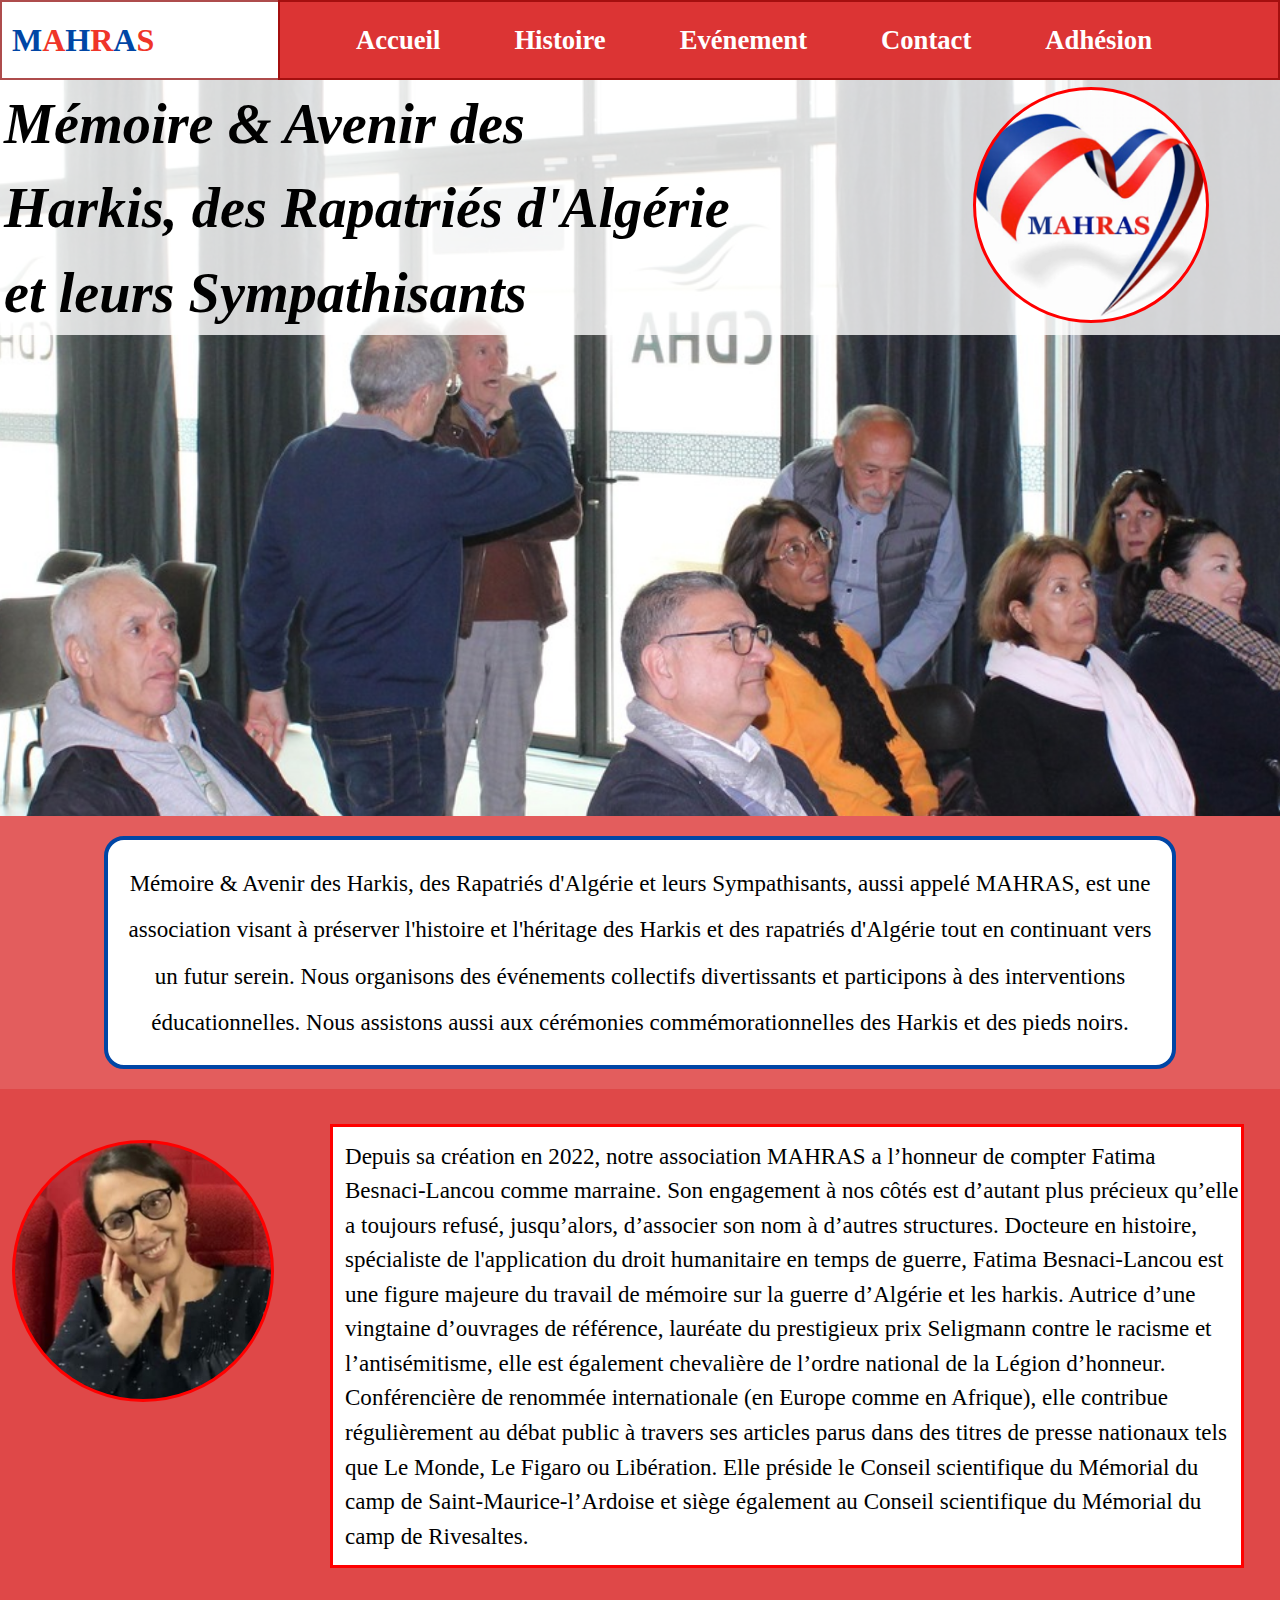
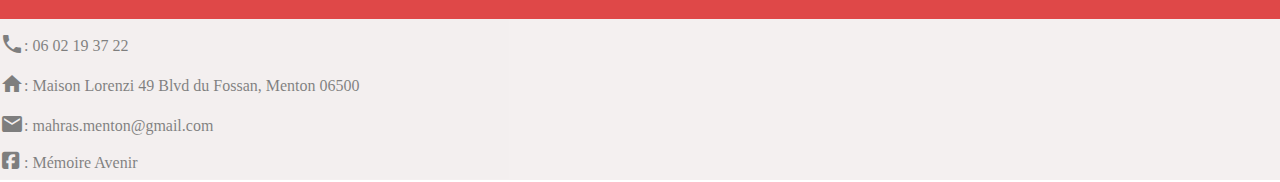
<file: index.html>
<!DOCTYPE html>
<html lang="en">
<head>
    <meta charset="UTF-8">
    <meta name="viewport" content="width=device-width, initial-scale=1.0">
    <title>Mémoire Avenir des Harkis des Rapatriés dAlgérie et leurs sympathisants</title>
    <link rel="stylesheet" href="style.css">
    <link href="https://fonts.googleapis.com/icon?family=Material+Icons" rel="stylesheet">
    <link rel="stylesheet" href="https://cdnjs.cloudflare.com/ajax/libs/font-awesome/6.7.2/css/all.min.css" integrity="sha512-Evv84Mr4kqVGRNSgIGL/F/aIDqQb7xQ2vcrdIwxfjThSH8CSR7PBEakCr51Ck+w+/U6swU2Im1vVX0SVk9ABhg==" crossorigin="anonymous" referrerpolicy="no-referrer" />
    
</head> 
<body>
    <div id="top">
        <div id="Maras" class="header">
            <h1 style='color: #0046a5;'>M</h1><h1 style='color: #ef3529;'>A</h1><h1 style='color: #0046a5;'>H</h1><h1 style='color: #ef3529;'>R</h1><h1 style='color: #0046a5;'>A</h1><h1 style='color:#ef3529;'>S</h1>
        </div>
        <div id="Menu" class="header">
            <div id="Accueil" class="header">
                <a href="index.html">                    
                    <button type="button" class="bouton"><h1>Accueil</h1></button>
                </a>
            </div>
            <div id="Histoire" class="header">
                <a href="histoire.html">
                    <button type="button" class="bouton"><h1>Histoire</h1></button>
                </a>
            </div>
            <div id="evenement" class="header">
                <a href="evenement.html">
                    <button type="button" class="bouton"><h1>Evénement</h1></button>
                </a>
            </div>
            <div id="Contact" class="header">
                <a href="contact.html">
                    <button type="button" class="bouton"><h1>Contact</h1></button>
                </a>
            </div>
            <div id="Adhesion" class="header">
                <a href="adhesion.html">
                    <button type="button" class="bouton"><h1>Adhésion</h1></button>
                </a>
            </div>
        </div>
    </div>

    <div id="not_header">
        <div id="Maras_Full">
            <div><h1>Mémoire & Avenir des</h1></div>
            <div><h1>Harkis, des Rapatriés d'Algérie</h1></div>
            <div><h1>et leurs Sympathisants</h1></div>
        </div>

        <div id="Maras_Logo">
            Logo de Mahras
        </div>

        <!-- <div class="objectif"> Lorem ipsum dolor sit amet consectetur adipisicing elit. Officiis aspernatur illo saepe temporibus libero repudiandae dolore nulla, suscipit itaque perspiciatis officia quo laborum fuga quas inventore voluptatum quam rerum obcaecati?</div>
        <div class="objectif"> Lorem ipsum dolor sit amet consectetur adipisicing elit. Officiis aspernatur illo saepe temporibus libero repudiandae dolore nulla, suscipit itaque perspiciatis officia quo laborum fuga quas inventore voluptatum quam rerum obcaecati?</div>
        <div class="objectif"> Lorem ipsum dolor sit amet consectetur adipisicing elit. Officiis aspernatur illo saepe temporibus libero repudiandae dolore nulla, suscipit itaque perspiciatis officia quo laborum fuga quas inventore voluptatum quam rerum obcaecati?</div>
        <div class="objectif"> Lorem ipsum dolor sit amet consectetur adipisicing elit. Officiis aspernatur illo saepe temporibus libero repudiandae dolore nulla, suscipit itaque perspiciatis officia quo laborum fuga quas inventore voluptatum quam rerum obcaecati?</div>
        <div class="objectif"> Lorem ipsum dolor sit amet consectetur adipisicing elit. Officiis aspernatur illo saepe temporibus libero repudiandae dolore nulla, suscipit itaque perspiciatis officia quo laborum fuga quas inventore voluptatum quam rerum obcaecati?</div>
    </div> -->
    </div>

    <div id="total_accueil_content">
        <div id="accueil_content">
            <p>Mémoire & Avenir des Harkis, des Rapatriés d'Algérie et leurs Sympathisants, aussi appelé MAHRAS, est une association visant à préserver l'histoire et l'héritage des Harkis et des rapatriés d'Algérie tout en continuant vers un futur serein. Nous organisons des événements collectifs divertissants et participons à des interventions éducationnelles. Nous assistons aussi aux cérémonies commémorationnelles des Harkis et des pieds noirs.</p>
        </div>
    </div>

    <div style="margin-top:-16px; background-color: rgb(220, 52, 52, 0.9);">
        <div id="fatima">
            okok
        </div>
        <div id="fatima_description">
            <p >Depuis sa création en 2022, notre association MAHRAS a l’honneur de compter Fatima Besnaci-Lancou comme marraine. Son engagement à nos côtés est d’autant plus précieux qu’elle a toujours refusé, jusqu’alors, d’associer son nom à d’autres structures. Docteure en histoire, spécialiste de l'application du droit humanitaire en temps de guerre, Fatima Besnaci-Lancou est une figure majeure du travail de mémoire sur la guerre d’Algérie et les harkis. Autrice d’une vingtaine d’ouvrages de référence, lauréate du prestigieux prix Seligmann contre le racisme et l’antisémitisme, elle est également chevalière de l’ordre national de la Légion d’honneur. Conférencière de renommée internationale (en Europe comme en Afrique), elle contribue régulièrement au débat public à travers ses articles parus dans des titres de presse nationaux tels que Le Monde, Le Figaro ou Libération. Elle préside le Conseil scientifique du Mémorial du camp de Saint-Maurice-l’Ardoise et siège également au Conseil scientifique du Mémorial du camp de Rivesaltes.</p>
        </div>
    </div>

    <div id="footer">
        <p id="phone_number"> <i id="phone_icon" class="material-icons">&#xe551;</i> : 06 02 19 37 22</p>
        <p id="address" style="margin: -6px 0;"> <i id="address_icon" class="material-icons">&#xe88a;</i> : <a href ="https://maps.app.goo.gl/EDke87s86z8Zbv1U6" style="text-decoration: none; color:black" target="_blank">Maison Lorenzi 49 Blvd du Fossan, Menton 06500</a></p>
        <p id="email"> <i id="email_icon" class="material-icons">&#xe0be;</i> : mahras.menton@gmail.com</p>
        <p id="facebook"> 
            <i class="fa-brands fa-square-facebook" class="material-icons" alt="icone facebook" style="font-size: 20px; margin-left: 2px;"></i>
            :
            <a href='https://www.facebook.com/people/M%C3%A9moire-Avenir/pfbid025JwG2R5tfb9yB5cDgigubCacDPEgxhG5bJktaYftx4yerRnovWL1iWd5ydNANgbl/?rdid=4emEeigDuZNpeRd2&share_url=https%3A%2F%2Fwww.facebook.com%2Fshare%2F1AaYa5hFA6' style= 'text-decoration: none; color: black;' target="_blank">Mémoire Avenir</a>
        </p>
    </div>

    
</body>




</html>
</file>
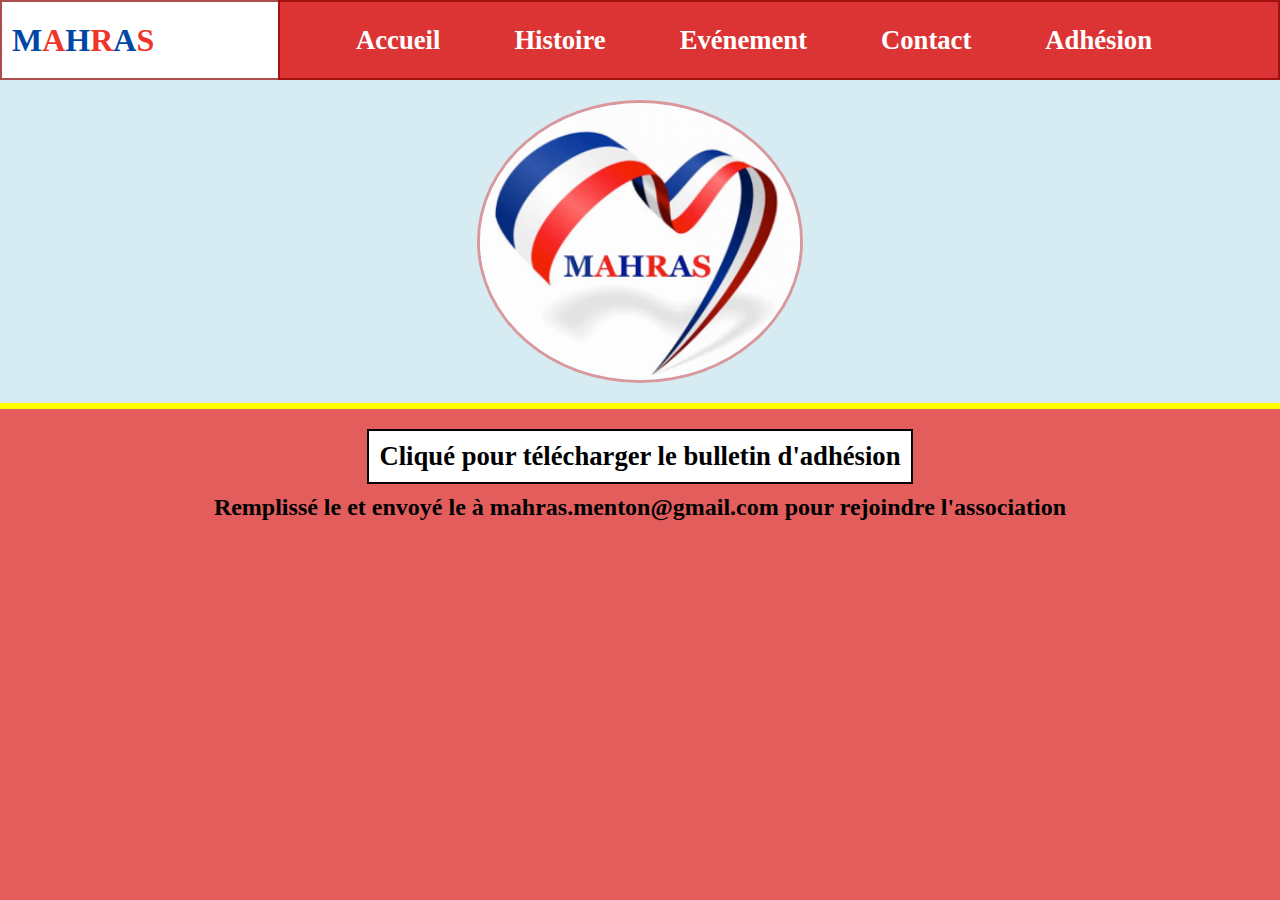
<file: adhesion.html>
<!DOCTYPE html>
<html lang="en">
<head>
    <meta charset="UTF-8">
    <meta name="viewport" content="width=device-width, initial-scale=1.0">
    <title>Mémoire Avenir des Harkis des Rapatriés dAlgérie et leurs sympathisants</title>
    <link rel="stylesheet" href="style.css">
    <link href="https://fonts.googleapis.com/icon?family=Material+Icons" rel="stylesheet">
    <link rel="stylesheet" href="https://cdnjs.cloudflare.com/ajax/libs/font-awesome/6.7.2/css/all.min.css" integrity="sha512-Evv84Mr4kqVGRNSgIGL/F/aIDqQb7xQ2vcrdIwxfjThSH8CSR7PBEakCr51Ck+w+/U6swU2Im1vVX0SVk9ABhg==" crossorigin="anonymous" referrerpolicy="no-referrer" />

</head> 
<body style="background-color: rgb(220, 52, 52, 0.8);">
    <div id="top">
        <div id="Maras" class="header">
            <h1 style='color: #0046a5;'>M</h1><h1 style='color: #ef3529;'>A</h1><h1 style='color: #0046a5;'>H</h1><h1 style='color: #ef3529;'>R</h1><h1 style='color: #0046a5;'>A</h1><h1 style='color:#ef3529;'>S</h1>
        </div>
        <div id="Menu" class="header">
            <div id="Accueil" class="header">
                <a href="index.html">                    
                    <button type="button" class="bouton"><h1>Accueil</h1></button>
                </a>
            </div>
            <div id="Histoire" class="header">
                <a href="histoire.html">
                    <button type="button" class="bouton"><h1>Histoire</h1></button>
                </a>
            </div>
            <div id="evenement" class="header">
                <a href="evenement.html">
                    <button type="button" class="bouton"><h1>Evénement</h1></button>
                </a>
            </div>
            <div id="Contact" class="header">
                <a href="contact.html">
                    <button type="button" class="bouton"><h1>Contact</h1></button>
                </a>
            </div>
            <div id="Adhesion" class="header">
                <a href="adhesion.html">
                    <button type="button" class="bouton"><h1>Adhésion</h1></button>
                </a>
            </div>
        </div>
    </div>

    <div id="not_header_donation">
        <img id='donate_logo' src="pictures/MAHRAS_LOGO.png" alt="MAHRAS Logo">
    </div>

    <div>
        <a href="https://drive.google.com/uc?export=download&id=1Qq4PESKK55IMjeUwh8tcTzaxKKntJ4j0" target="_blank" style="text-decoration: none;">
            <button type="button" id="donate_button" alt="Bouton Donation qui renvoie vers un lien exterieur" href="https://drive.google.com/uc?export=download&id=1Qq4PESKK55IMjeUwh8tcTzaxKKntJ4j0">
                <h1>Cliqué pour télécharger le bulletin d'adhésion</h1>
            </button>
        </a>
    
        <h2 style="display: flex; justify-content: center; margin-top: 30px;">Remplissé le et envoyé le à mahras.menton@gmail.com pour rejoindre l'association</h2>

        
        <!-- <a href="https://drive.google.com/uc?export=download&id=1Qq4PESKK55IMjeUwh8tcTzaxKKntJ4j0" target="_blank" style="text-decoration: none;">
            <button type="button" id="donate_button" alt="Bouton Donation qui renvoie vers un lien exterieur" href="https://drive.google.com/uc?export=download&id=1Qq4PESKK55IMjeUwh8tcTzaxKKntJ4j0">
                <h2>Ou cliquez içi pour compléter le fichier word</h1>
            </button>
        </a>     -->

    </div>

   
   
</body>
</file>
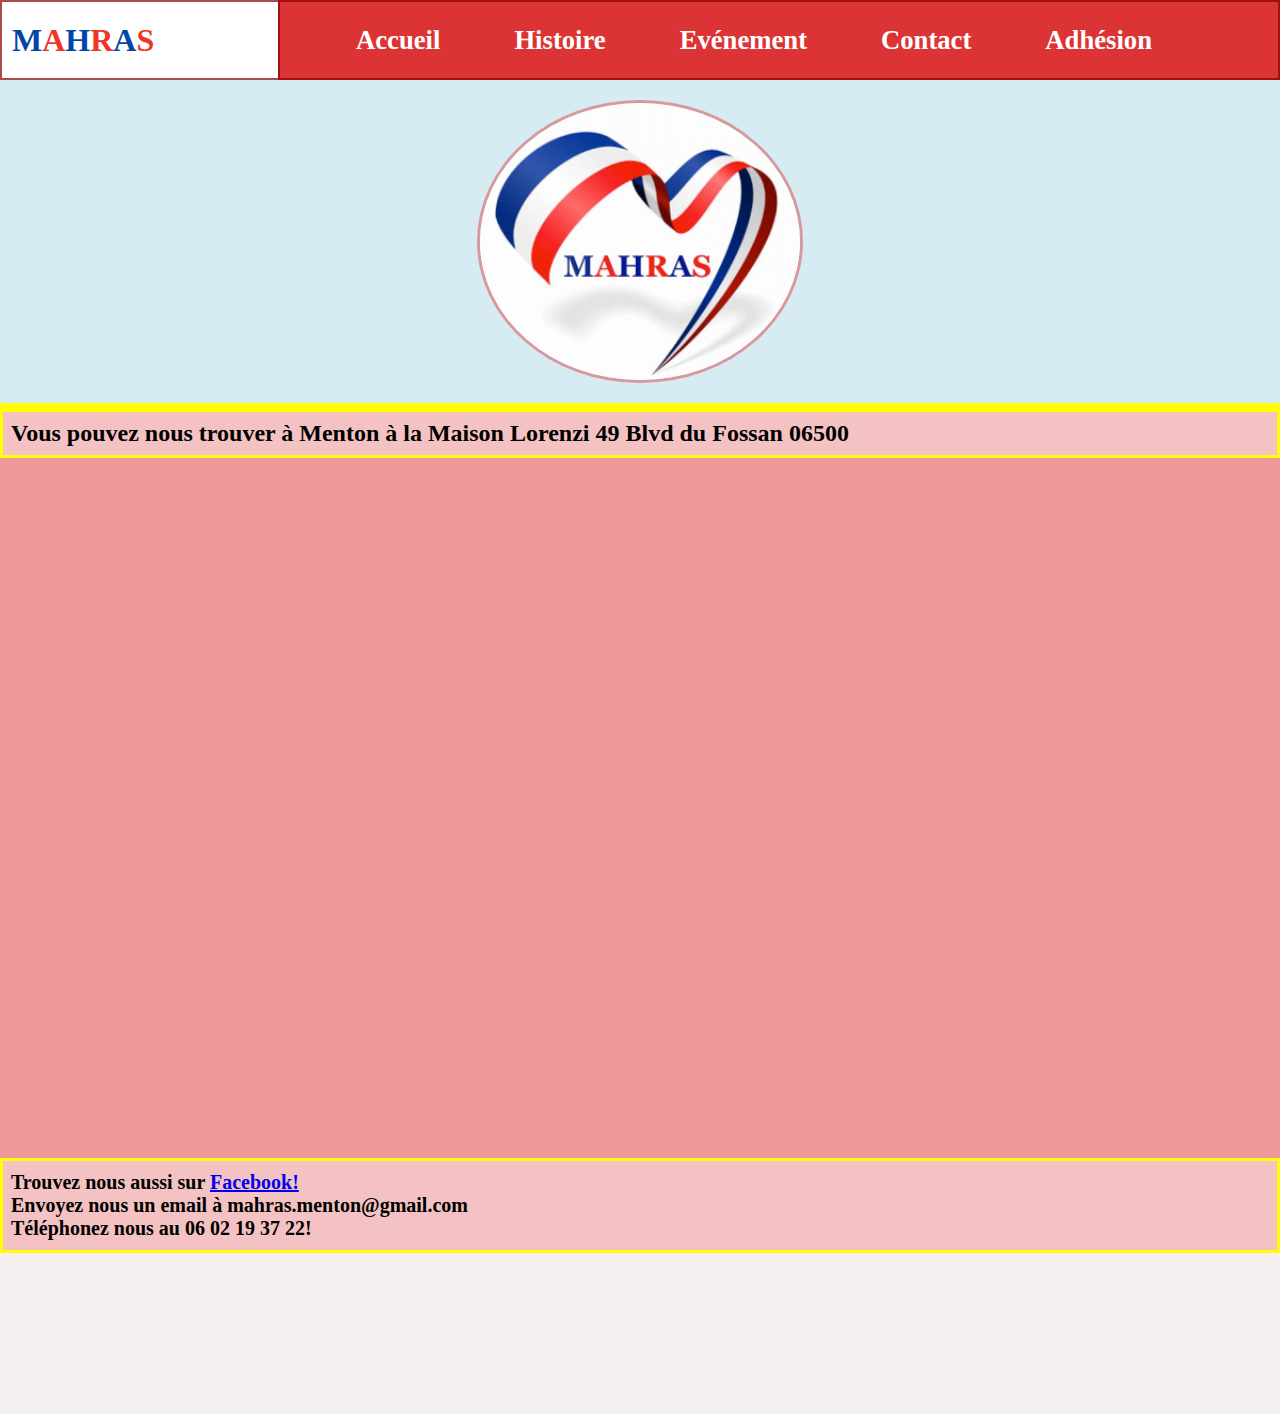
<file: contact.html>
<!DOCTYPE html>
<html lang="en">
<head>
    <meta charset="UTF-8">
    <meta name="viewport" content="width=device-width, initial-scale=1.0">
    <title>Mémoire Avenir des Harkis des Rapatriés dAlgérie et leurs sympathisants</title>
    <link rel="stylesheet" href="style.css">
    <link href="https://fonts.googleapis.com/icon?family=Material+Icons" rel="stylesheet">
    <link rel="stylesheet" href="https://cdnjs.cloudflare.com/ajax/libs/font-awesome/6.7.2/css/all.min.css" integrity="sha512-Evv84Mr4kqVGRNSgIGL/F/aIDqQb7xQ2vcrdIwxfjThSH8CSR7PBEakCr51Ck+w+/U6swU2Im1vVX0SVk9ABhg==" crossorigin="anonymous" referrerpolicy="no-referrer" />
    
</head> 
<body>
    <div id="top">
        <div id="Maras" class="header">
            <h1 style='color: #0046a5;'>M</h1><h1 style='color: #ef3529;'>A</h1><h1 style='color: #0046a5;'>H</h1><h1 style='color: #ef3529;'>R</h1><h1 style='color: #0046a5;'>A</h1><h1 style='color:#ef3529;'>S</h1>
        </div>
        <div id="Menu" class="header">
            <div id="Accueil" class="header">
                <a href="index.html">                    
                    <button type="button" class="bouton"><h1>Accueil</h1></button>
                </a>
            </div>
            <div id="Histoire" class="header">
                <a href="histoire.html">
                    <button type="button" class="bouton"><h1>Histoire</h1></button>
                </a>
            </div>
            <div id="evenement" class="header">
                <a href="evenement.html">
                    <button type="button" class="bouton"><h1>Evénement</h1></button>
                </a>
            </div>
            <div id="Contact" class="header">
                <a href="contact.html">
                    <button type="button" class="bouton"><h1>Contact</h1></button>
                </a>
            </div>
            <div id="Adhesion" class="header">
                <a href="adhesion.html">
                    <button type="button" class="bouton"><h1>Adhésion</h1></button>
                </a>
            </div>
        </div>
    </div>

    <div id="not_header_donation" style="background-color: rgb(173, 216, 230, 0.5);">
        <img id='donate_logo' src="pictures/MAHRAS_LOGO.png" alt="MAHRAS Logo">
    </div>

    <div style="background-color: rgb(220, 52, 52, 0.3); padding: 8px 0px 8px 8px; border-style: solid; border-color: yellow;">
        <h2>Vous pouvez nous trouver à Menton à la Maison Lorenzi 49 Blvd du Fossan 06500</h2>
    </div>

    <div style="background-color: rgb(220, 52, 52, 0.5);">
        <iframe id="map" src="https://www.google.com/maps/embed?pb=!1m18!1m12!1m3!1d2880.4761703151253!2d7.4981891778688885!3d43.78373148011284!2m3!1f0!2f0!3f0!3m2!1i1024!2i768!4f13.1!3m3!1m2!1s0x12cdebc2a9224e17%3A0xa73ffe80e13847d4!2s49%20Bd%20du%20Fossan%2C%2006500%20Menton!5e0!3m2!1sen!2sfr!4v1753963406005!5m2!1sen!2sfr" width="600" height="450" style="border:0;" allowfullscreen="" loading="lazy" referrerpolicy="no-referrer-when-downgrade"></iframe>
    </div>

    <div style="background-color: rgb(220, 52, 52, 0.3); position: relative; top: -10px; padding: 10px 0px 10px 8px; border-style: solid; border-color: yellow; font-size: 20px; font-weight: bold;">
        <p>Trouvez nous aussi sur <a href='https://www.facebook.com/people/M%C3%A9moire-Avenir/pfbid025o78ULKBZWaDTR54iVUfTdYTJ7JLRUiihR7MvZWvHKq4cKwBwagfaeUFbyGNzQ9hl/?rdid=4emEeigDuZNpeRd2&share_url=https%3A%2F%2Fwww.facebook.com%2Fshare%2F1AaYa5hFA6' target="_blank">Facebook!</a></p>
        <p>Envoyez nous un email à mahras.menton@gmail.com</p>
        <p>Téléphonez nous au 06 02 19 37 22!</p>
    </div>

    <div id="footer" style="text-indent: -999999px;">
        <p id="phone_number"> <i id="phone_icon" class="material-icons">&#xe551;</i> : 06 02 19 37 22</p>
        <p id="address" style="margin: -6px 0;"> <i id="address_icon" class="material-icons">&#xe88a;</i> : <a href ="https://maps.app.goo.gl/EDke87s86z8Zbv1U6" style="text-decoration: none; color:black" target="_blank">Maison Lorenzi 49 Blvd du Fossan, Menton 06500</a></p>
        <p id="email"> <i id="email_icon" class="material-icons">&#xe0be;</i> : mahras.menton@gmail.com</p>
        <p id="facebook"> 
            <i class="fa-brands fa-square-facebook" class="material-icons" alt="icone facebook" style="font-size: 20px; margin-left: 2px;"></i>
            :
            <a href='https://www.facebook.com/people/M%C3%A9moire-Avenir/pfbid025JwG2R5tfb9yB5cDgigubCacDPEgxhG5bJktaYftx4yerRnovWL1iWd5ydNANgbl/?rdid=4emEeigDuZNpeRd2&share_url=https%3A%2F%2Fwww.facebook.com%2Fshare%2F1AaYa5hFA6' style= 'text-decoration: none; color: black;' target="_blank">Mémoire Avenir</a>
        </p>
    </div>


</body>
</file>
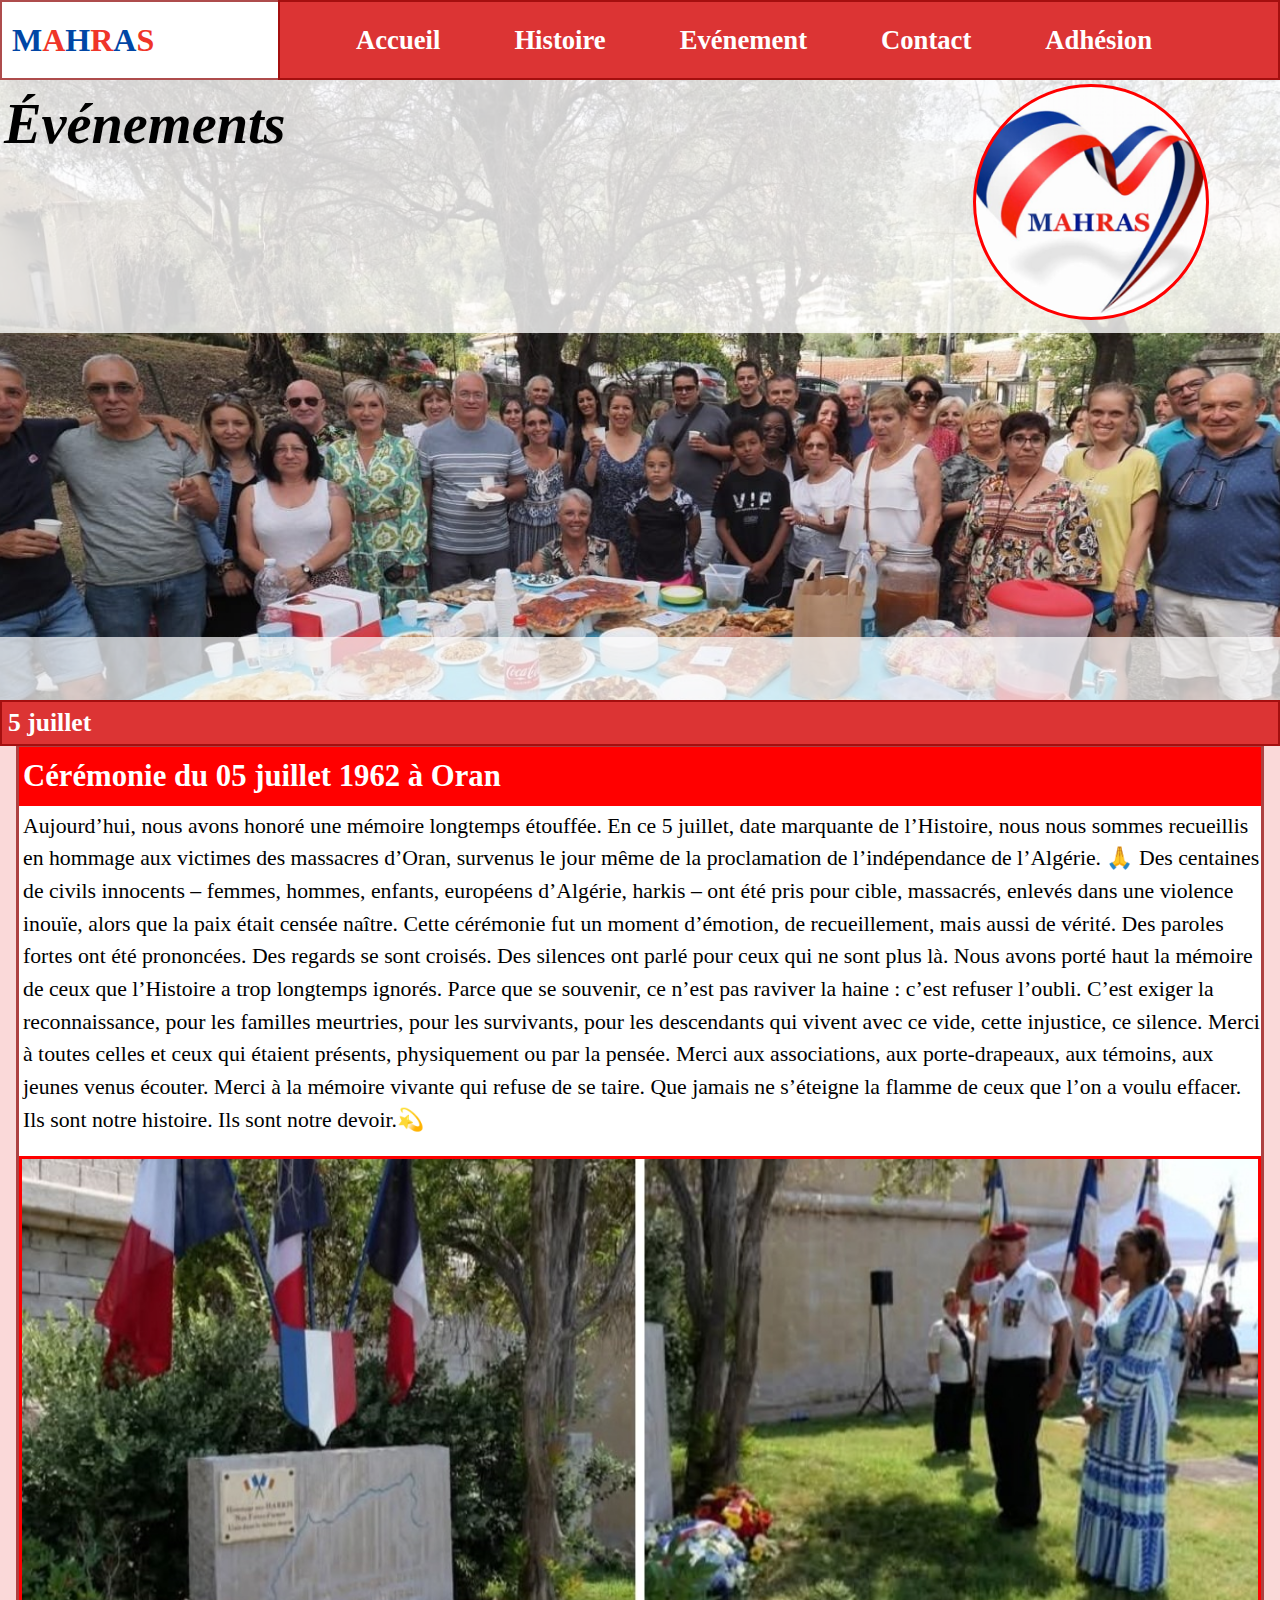
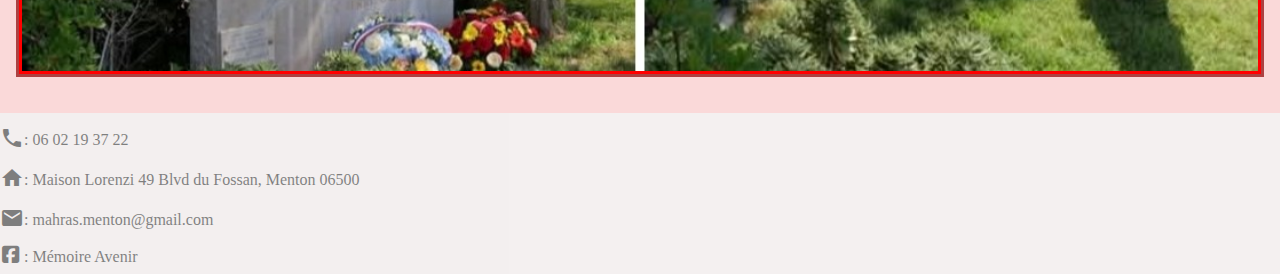
<file: evenement.html>
<!DOCTYPE html>
<html lang="en">
<head>
    <meta charset="UTF-8">
    <meta name="viewport" content="width=device-width, initial-scale=1.0">
    <title>Mémoire Avenir des Harkis des Rapatriés dAlgérie et leurs sympathisants</title>
    <link rel="stylesheet" href="style.css">
    <link href="https://fonts.googleapis.com/icon?family=Material+Icons" rel="stylesheet">
    <link rel="stylesheet" href="https://cdnjs.cloudflare.com/ajax/libs/font-awesome/6.7.2/css/all.min.css" integrity="sha512-Evv84Mr4kqVGRNSgIGL/F/aIDqQb7xQ2vcrdIwxfjThSH8CSR7PBEakCr51Ck+w+/U6swU2Im1vVX0SVk9ABhg==" crossorigin="anonymous" referrerpolicy="no-referrer" />
    
</head> 
<body>
    <div id="top">
        <div id="Maras" class="header">
            <h1 style='color: #0046a5;'>M</h1><h1 style='color: #ef3529;'>A</h1><h1 style='color: #0046a5;'>H</h1><h1 style='color: #ef3529;'>R</h1><h1 style='color: #0046a5;'>A</h1><h1 style='color:#ef3529;'>S</h1>
        </div>
        <div id="Menu" class="header">
            <div id="Accueil" class="header">
                <a href="index.html">                    
                    <button type="button" class="bouton"><h1>Accueil</h1></button>
                </a>
            </div>
            <div id="Histoire" class="header">
                <a href="histoire.html">
                    <button type="button" class="bouton"><h1>Histoire</h1></button>
                </a>
            </div>
            <div id="evenement" class="header">
                <a href="evenement.html">
                    <button type="button" class="bouton"><h1>Evénement</h1></button>
                </a>
            </div>
            <div id="Contact" class="header">
                <a href="contact.html">
                    <button type="button" class="bouton"><h1>Contact</h1></button>
                </a>
            </div>
            <div id="Adhesion" class="header">
                <a href="adhesion.html">
                    <button type="button" class="bouton"><h1>Adhésion</h1></button>
                </a>
            </div>
        </div>
    </div>

    <div id="not_header" style="background-size: 120%; height:50vw;">
        <div id="Maras_Full" style="padding-bottom: 13vw;">
            <div ><h1>Événements</h1></div>
        </div>

        <div id="Maras_Logo">
            Logo de Mahras
        </div>
    </div>

    

   <div style="position: relative; top: -6vw;">

        <div style="background-color: rgb(255, 255, 255, 0.7); padding: 1vw; position: relative;">
            <h1 style="text-indent: -999999px;">lijognhdfoigndffioug</h1>
        </div>

        <div style="position: relative; background-color: rgb(240, 128, 128, 0.3); width: 100%; padding-bottom: 36px">

            <div id="event_content" style="color: white;">
                <div class="event" style="position: relative;" >
                    <h2 class="event_date">  5 juillet </h2>
                    <div style="position:relative; left: 16px; border-style:solid; border-color: rgb(139, 0, 0, 0.7); border-top-width:1px; width: 97%;">
                        <h2 class="event_name">Cérémonie du 05 juillet 1962 à Oran</h2>
                        <p  class="event_text">Aujourd’hui, nous avons honoré une mémoire longtemps étouffée. En ce 5 juillet, date marquante de l’Histoire, nous nous sommes recueillis en hommage aux victimes des massacres d’Oran, survenus le jour même de la proclamation de l’indépendance de l’Algérie. 🙏 Des centaines de civils innocents – femmes, hommes, enfants, européens d’Algérie, harkis – ont été pris pour cible, massacrés, enlevés dans une violence inouïe, alors que la paix était censée naître. Cette cérémonie fut un moment d’émotion, de recueillement, mais aussi de vérité. Des paroles fortes ont été prononcées. Des regards se sont croisés. Des silences ont parlé pour ceux qui ne sont plus là. Nous avons porté haut la mémoire de ceux que l’Histoire a trop longtemps ignorés. Parce que se souvenir, ce n’est pas raviver la haine : c’est refuser l’oubli. C’est exiger la reconnaissance, pour les familles meurtries, pour les survivants, pour les descendants qui vivent avec ce vide, cette injustice, ce silence. Merci à toutes celles et ceux qui étaient présents, physiquement ou par la pensée. Merci aux associations, aux porte-drapeaux, aux témoins, aux jeunes venus écouter. Merci à la mémoire vivante qui refuse de se taire. Que jamais ne s’éteigne la flamme de ceux que l’on a voulu effacer. Ils sont notre histoire. Ils sont notre devoir.💫 </p>
                        <div id="event_1_picture">
                            osgoondsf
                        </div>
                   
                    </div>
                </div>
            </div>

        

            <!-- <div id="event_content" style="color: white; position:relative; top: 1.6vw;">
                <div class="event" style="position: relative;" >
                    <h2  class="event_date">Date</h2>
                    <div style="position:relative; left: 16px; border-style:solid; border-color: rgb(139, 0, 0, 0.7); border-top-width:1px; width: 97%;">
                        <h2 class="event_name">Description de l'Evénement</h2>
                        <p  class="event_text"> Lorem ipsum dolor sit amet consectetur, adipisicing elit. Nulla saepe, commodi illum numquam odio dolorum exercitationem dicta ex, sunt praesentium aspernatur id, aliquam accusantium. Incidunt esse nobis modi aliquam. Nam.</p>
                    </div>
                </div>
            </div> -->
            

        </div>
    
    </div> 

    

   <div id="footer" style="margin-top:-6vw;">
         <p id="phone_number"> <i id="phone_icon" class="material-icons">&#xe551;</i> : 06 02 19 37 22</p>
        <p id="address" style="margin: -6px 0;"> <i id="address_icon" class="material-icons">&#xe88a;</i> : <a href ="https://maps.app.goo.gl/EDke87s86z8Zbv1U6" style="text-decoration: none; color:black" target="_blank">Maison Lorenzi 49 Blvd du Fossan, Menton 06500</a></p>
        <p id="email"> <i id="email_icon" class="material-icons">&#xe0be;</i> : mahras.menton@gmail.com</p>
        <p id="facebook"> 
            <i class="fa-brands fa-square-facebook" class="material-icons" alt="icone facebook" style="font-size: 20px; margin-left: 2px;"></i>
            :
            <a href='https://www.facebook.com/people/M%C3%A9moire-Avenir/pfbid025JwG2R5tfb9yB5cDgigubCacDPEgxhG5bJktaYftx4yerRnovWL1iWd5ydNANgbl/?rdid=4emEeigDuZNpeRd2&share_url=https%3A%2F%2Fwww.facebook.com%2Fshare%2F1AaYa5hFA6' style= 'text-decoration: none; color: black;' target="_blank">Mémoire Avenir</a>
        </p>
    </div>

    <script>
        const not_header_image = document.getElementById('not_header')
        not_header_image.style.backgroundImage = 'url("pictures/event_picture2.jpg")'
    </script>
    
</body>
</file>
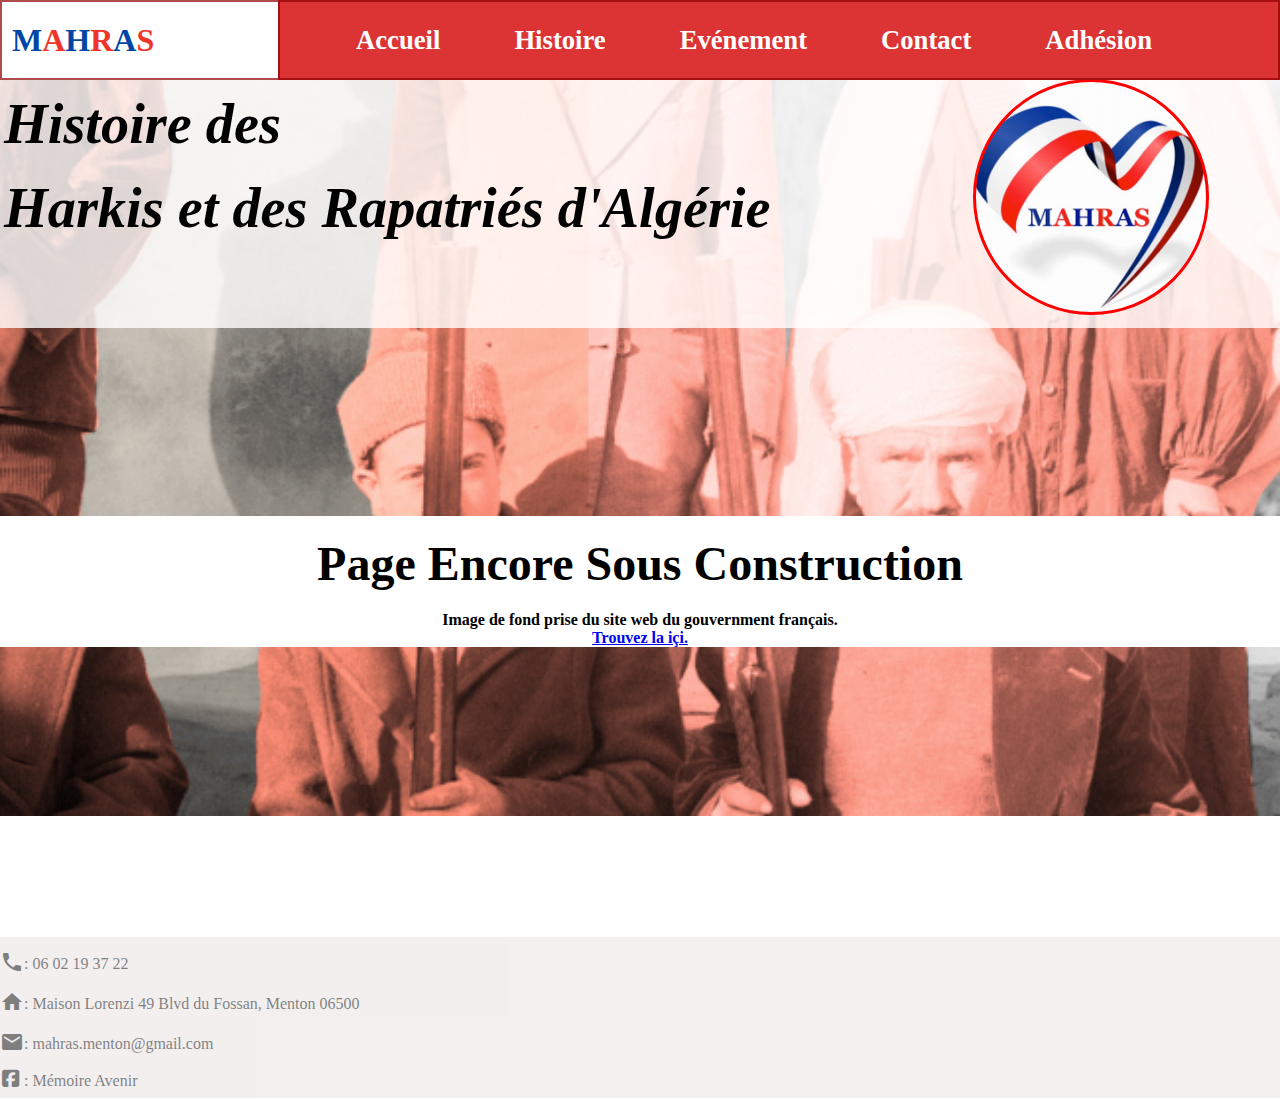
<file: histoire.html>
<!DOCTYPE html>
<html lang="en">
<head>
    <meta charset="UTF-8">
    <meta name="viewport" content="width=device-width, initial-scale=1.0">
    <title>Mémoire Avenir des Harkis des Rapatriés dAlgérie et leurs sympathisants</title>
    <link rel="stylesheet" href="style.css">
    <link href="https://fonts.googleapis.com/icon?family=Material+Icons" rel="stylesheet">
    <link rel="stylesheet" href="https://cdnjs.cloudflare.com/ajax/libs/font-awesome/6.7.2/css/all.min.css" integrity="sha512-Evv84Mr4kqVGRNSgIGL/F/aIDqQb7xQ2vcrdIwxfjThSH8CSR7PBEakCr51Ck+w+/U6swU2Im1vVX0SVk9ABhg==" crossorigin="anonymous" referrerpolicy="no-referrer" />
    
</head> 
<body>
    <div id="top">
        <div id="Maras" class="header">
            <h1 style='color: #0046a5;'>M</h1><h1 style='color: #ef3529;'>A</h1><h1 style='color: #0046a5;'>H</h1><h1 style='color: #ef3529;'>R</h1><h1 style='color: #0046a5;'>A</h1><h1 style='color:#ef3529;'>S</h1>
        </div>
        <div id="Menu" class="header">
            <div id="Accueil" class="header">
                <a href="index.html">                    
                    <button type="button" class="bouton"><h1>Accueil</h1></button>
                </a>
            </div>
            <div id="Histoire" class="header">
                <a href="histoire.html">
                    <button type="button" class="bouton"><h1>Histoire</h1></button>
                </a>
            </div>
            <div id="evenement" class="header">
                <a href="evenement.html">
                    <button type="button" class="bouton"><h1>Evénement</h1></button>
                </a>
            </div>
            <div id="Contact" class="header">
                <a href="contact.html">
                    <button type="button" class="bouton"><h1>Contact</h1></button>
                </a>
            </div>
            <div id="Adhesion" class="header">
                <a href="adhesion.html">
                    <button type="button" class="bouton"><h1>Adhésion</h1></button>
                </a>
            </div>
        </div>
    </div>

    <div id="not_header_histoire">
        <div id="Maras_Full">
            <div><h1>Histoire des</h1></div>
            <div><h1>Harkis et des Rapatriés d'Algérie</h1></div>
        </div>

        <div id="Maras_Logo">
            Logo de Mahras
        </div>
    </div>

    <div style="position: relative; bottom: 300px; background-color: white;"><h1 style="position: relative; display: flex; justify-content: center; padding: 20px; font-size: 48px;">Page Encore Sous Construction</h1>
    <h4 style="display: flex; justify-content:center;">Image de fond prise du site web du gouvernment français.</h4>
    <h4 style="display: flex; justify-content:center;"><a href="https://www.harkis.gouv.fr/les-harkis/les-harkis-avant-1962" target="_blank">Trouvez la içi.</a> </h4></div>

    <div id="footer">
        <p id="phone_number"> <i id="phone_icon" class="material-icons">&#xe551;</i> : 06 02 19 37 22</p>
        <p id="address" style="margin: -6px 0;"> <i id="address_icon" class="material-icons">&#xe88a;</i> : <a href ="https://maps.app.goo.gl/EDke87s86z8Zbv1U6" style="text-decoration: none; color:black" target="_blank">Maison Lorenzi 49 Blvd du Fossan, Menton 06500</a></p>
        <p id="email"> <i id="email_icon" class="material-icons">&#xe0be;</i> : mahras.menton@gmail.com</p>
        <p id="facebook"> 
            <i class="fa-brands fa-square-facebook" class="material-icons" alt="icone facebook" style="font-size: 20px; margin-left: 2px;"></i>
            :
            <a href='https://www.facebook.com/people/M%C3%A9moire-Avenir/pfbid025JwG2R5tfb9yB5cDgigubCacDPEgxhG5bJktaYftx4yerRnovWL1iWd5ydNANgbl/?rdid=4emEeigDuZNpeRd2&share_url=https%3A%2F%2Fwww.facebook.com%2Fshare%2F1AaYa5hFA6' style= 'text-decoration: none; color: black;' target="_blank">Mémoire Avenir</a>
        </p>
    </div>


    <script>
        const history_title_padding = document.getElementById('Maras_Full')
        history_title_padding.style.paddingBottom = '6vw'
    </script>
          
</body>
</file>
<file: style.css>
*{
    margin: 0;
    padding: 0;
    flex-shrink: 1;
}

/*Header Start*/

#Maras {
    display: flex;
    align-items: center;
    
    justify-content: left;
    background: #fff;
    border: 2px solid rgb(139, 0, 0, 0.7);
    border-right-width: 0px;
    padding: 0 32px;
    
    padding-left: 10px;
    height: 100%;
    box-sizing: border-box;
    flex: 1;
    z-index: 1000;
    overflow: hidden; /* Ensures image doesn't overflow */
    width: 40%;
    
}

.bouton {
    background-color: #DC3434; /* Button background color */
    color: #fff;
    border: none; /* Remove default border */
    font-family: 'Times New Roman', Times, serif;
    cursor: pointer; /* Change cursor to pointer on hover */
}

.bouton :hover {
    color: #345AB2; /* Change text color on hover */
    font-size: 30px; /* Increase font size on hover */
    transition-duration: 0.5s;
}

#Menu {
    display: flex;
    flex-direction: row;
    justify-content: space-evenly;
    align-items: center;
    flex-grow: 1;
    margin: 0;
    border: 2px solid rgb(139, 0, 0, 0.7);
    padding: 0 5vw;
    background: #DC3434;
    color: #E6D3D3;
    z-index: 1000;
    height: 100%;
   
    box-sizing: border-box;
    width: 60%;
}

.header {
    display: flex;
    /*margin-right: 20px;  Optional: adds space between sections */
    vertical-align: top;
 /* Adjust font size as needed */
}

#Menu > .header {
    margin: 0 12px;
    flex-grow: 1;
    flex-shrink: 1;
    flex-wrap: auto;;
    flex-basis: auto;
    text-align: center;
    font-size: 12px;
}



#top {
    display: flex;
    justify-content: space-between;
    /* align-items: stretch; */
    width: 100%;
    height: 80px;           /* Adjust as needed */
    box-sizing: border-box;
    position: absolute;        /* Make the whole header stick to the top */
    top: 0;
    left: 0;
    z-index: 2000;
    
}

/*Header End*/



#Maras_Full {
    font-size: 2.2vw; /* You can adjust this value as needed */
    line-height: 300%;
    background: /* rgb(220, 52, 52, 0)*/ rgb(255, 255, 255, 0.8);
    margin-top: -16px; 
    padding-top: 8px;
    padding-left: 4px;
    margin-bottom: 20px;
    font-style: italic;
}



.objectif {
    font-size: 1.8vw;


}

#Maras_Logo {
    position: relative;
    display: flex;
    flex: 1;
    background-image: url('pictures/MAHRAS_LOGO.png'); /* Replace with your image path */
    background-position: center;             /* Center the image */
    background-repeat: no-repeat;        /* Prevent tiling */
    background-size: cover; /* Ensure the image covers the div */
    border-color: red;
    border-radius: 80%;
    border-style: solid;
    left: 76vw;
    top: -22vw;
    max-width: 18vw; /* Adjust width as needed */
    height: 18vw; /* Adjust height as needed */
    text-indent: -9999px; /* Hides text content */
}

#not_header {
    margin-top: 90px;
    position: relative;
    left: 0;
    width: 100%;
    height: 58vw;
    background-image: url('pictures/image_de_fond1.jpg'); /* Replace with your image path */
    background-position: center;             /* Center the image */
    background-repeat: no-repeat;        /* Prevent tiling */
    background-size: 220%; /* Ensure the image covers the div */
    z-index: -1; /* Ensure it stays behind other content */;
    
}

#not_header_histoire {
    margin-top: 90px;
    position: relative;
    left: 0;
    width: 100%;
    height: 58vw;
    background-image: url('pictures/Harki2.png'); /* Replace with your image path */
    background-position: center;             /* Center the image */
    background-repeat: no-repeat;        /* Prevent tiling */
    background-size: 220%; /* Ensure the image covers the div */
    z-index: -1; /* Ensure it stays behind other content */
}

#total_accueil_content {
    position: relative;
    display: flex;
    flex-direction: column;
    align-items: center;
    justify-content: center;

    background:rgb(220, 52, 52, 0.8);
    
    padding: 20px 0 20px 0;
    margin-bottom: 10px;
    
}

#accueil_content {
    position: relative;
    display: flex;
    
    padding: 20px;
    
    flex: 1;
    width: 80%;
    justify-content: center;
    border-color: #0046a5;
    border-style: solid;
    border-radius: 20px;
    border-width: 4px;
    background: #fff;
    text-align: center;
    font-family: 'Times New Roman', Times, serif;
    z-index: 1001;
    font-size: 1.8vw; /* Adjust font size as needed */
    line-height: 200%;
   
}


#accueil-content > p {
    color: #000;
} 

#fatima {
    position: relative;
    display: flex;
    flex: 1;
    background-image: url('pictures/fatima.jpg'); /* Replace with your image path */
    background-position: center;             /* Center the image */
    background-repeat: no-repeat;        /* Prevent tiling */
    background-size: cover; /* Ensure the image covers the div */
    border-color: red;
    border-style: solid;
    border-radius: 80%;
    max-width: 20%;
    height: 20vw; /* Adjust height as needed */
    text-indent: -9999px; /* Hides text content */
    margin: 16px 12px 12px 12px;
    top: 4vw;
    margin-bottom: -200px;
}

#fatima_description {
    position: relative; 
    display: flex; 
    flex:1; 
    width:70%;
    
    background-color: white; 
    margin: 24px -10px 10px 10px; 
    padding: 12px 0px 12px 12px;
    left: 25%;
    bottom:1vw;
    
    font-size: 1.8vw;
    color: black;
    border-color: red;
    border-style: solid;
    line-height: 150%;
}

/* 
Events Assets */

.event_text {
    position: relative;
    display: flex;
    flex: 1;
    color: black;
    background-color: white;
    margin: 12px, 0, 12px, 12px;
    padding: 4px 0 20px 4px;
    font-size: 1.7vw;
    line-height: 150%;
    font-family: 'Times New Roman', Times, serif;
}

.event_name {
    padding: 12px 0px 12px 4px; 
    background-color: red; 
    font-size: 2.4vw;
}

.event_date {
    position: relative; 
    border-color: rgb(139, 0, 0, 0.7); 
    border-style: solid; 
    border-width: 2px; 
    padding: 6px 0px 6px 6px; 
    background-color: #DC3434; 
    font-size: 2vw;
}

#event_1_picture {
    position: relative;
    display: flex;
    flex: 1;
    background-image: url('pictures/05_juillet_1.jpg'); /* Replace with your image path */
    background-position: center;             /* Center the image */
    background-repeat: no-repeat;        /* Prevent tiling */
    background-size: cover; /* Ensure the image covers the div */
    border-color: red;
    border-style: solid;
    max-width: 100%; /* Adjust width as needed */
    height: 40vw; /* Adjust height as needed */
    text-indent: -9999px; /* Hides text content */
}

/* Contact assets */

#map {
    display: flex;
    position: relative;
    margin: auto;
    flex: 1;
    width: 80%;
    height: 700px;
    margin-bottom: 10px;
}


/* Donate Assets*/

#donate_logo {
    position: relative;
    display: flex;
    flex: 1;
    width: 25%;
    height: auto;
    margin-left: auto;
    margin-right: auto;
    border-color: rgb(220, 52, 52, 0.45);
    border-style: solid;
    border-radius: 70%;
    top: 100px;
}

#not_header_donation {
    background-color:#d6ebf2;
    padding-bottom: 120px;
    border-bottom-style: solid;
    border-bottom-color: yellow;
    border-bottom-width: 6px;
}

#donate_button {
    position: relative;
    display: flex;
    flex: 1;
    margin: 0 auto;
    padding: 10px;
    top: 20px;
    border-color: black;
    border-style: solid;
    background-color: #fff;
    font-family: 'Times New Roman', Times, serif;
    cursor: pointer;
    margin-bottom: 18px;
}

#donate_button :hover {
    color: #345AB2;
    font-size: 40px;
    transition: 3s;
}


/* footer assets */

#footer {
    display: flex;
    flex-direction: column;
    flex:1;
    width: 100%;
    background-color: #E9E1E1;
    color: black;
    text-align: left;
    opacity: 0.5;
    margin: -10px;
    padding-right: 10px;
}

#footer > p {
    margin: 0;
    padding: 10px;
    font-size: 16px; /* Adjust font size as needed */
    margin: -2px 0;
}

.material-icons {
    position: relative;
    top: 5px;
    width: 20px;
    font-size: 20px
}


@media (max-width: 950px) {
   *{
    flex-direction: column;
   }

   #Menu {
    flex-direction: row;
    padding-right: 450px;
    margin-top: -10px;
    width: 100%;

    
    
   }

   #top {
    margin-bottom: 100px;
    margin-left: -1vw;
    width: 110%
    
   }

   button {
    font-size: 8.5px;
   }

   #map {
    height: 60vw;
   }

   #Maras_Logo {
    margin-top: -8px;
   }

   #fatima_description {
    margin-top: 106px;
    width: 68%;
   }

   #footer {
    padding-bottom: 40px;
   }

   #event_1 {
    position: relative;
    margin-left: -8px;
   }

   #adhesion_text{
    margin: 20px;
   }

    #event_full {
        top: -20px;
        margin-bottom: -20px;
    }
}

@media(max-wdith: 450px) {
    #top {
        margin-left: -6vw;
    }
}

@media (min-width: 950px) {
    #Maras_Logo {
        top: -21vw; /* Adjust position as needed */
    }



   
}
@media (min-width: 1100px) {
     #fatima_description {
        top: -4vw;
    }
}

@media (min-width: 1300px) {
    #fatima_description {
        top: -2vw
    }
}

@media (min-width: 1500px) {
    #Menu > .header {
        font-size: 14px;
    }

    #top {
        height: 75px;
    }

    .objectif {
        font-size: 1.4vw;
    }

    #accueil_content {
        width: 60%;
        font-size: 1.4vw; /* Adjust font size as needed */
        line-height: 170%;
        /*margin: 20px auto;*/
        border-width: 4px;
    }

    #Maras_Logo {
        top: -20.5vw
    }

    #donate_logo {
        width: 20%;
    }

    .event_text {
        font-size: 1.4vw;
        line-height: 170%;
    }

    .event_name {
        font-size: 1.7vw;
    }

    .event_date {
        font-size: 1.5vw;
    }

    #fatima_description {
        font-size: 1.5vw;
        top: -10vw
    }
}
</file>
